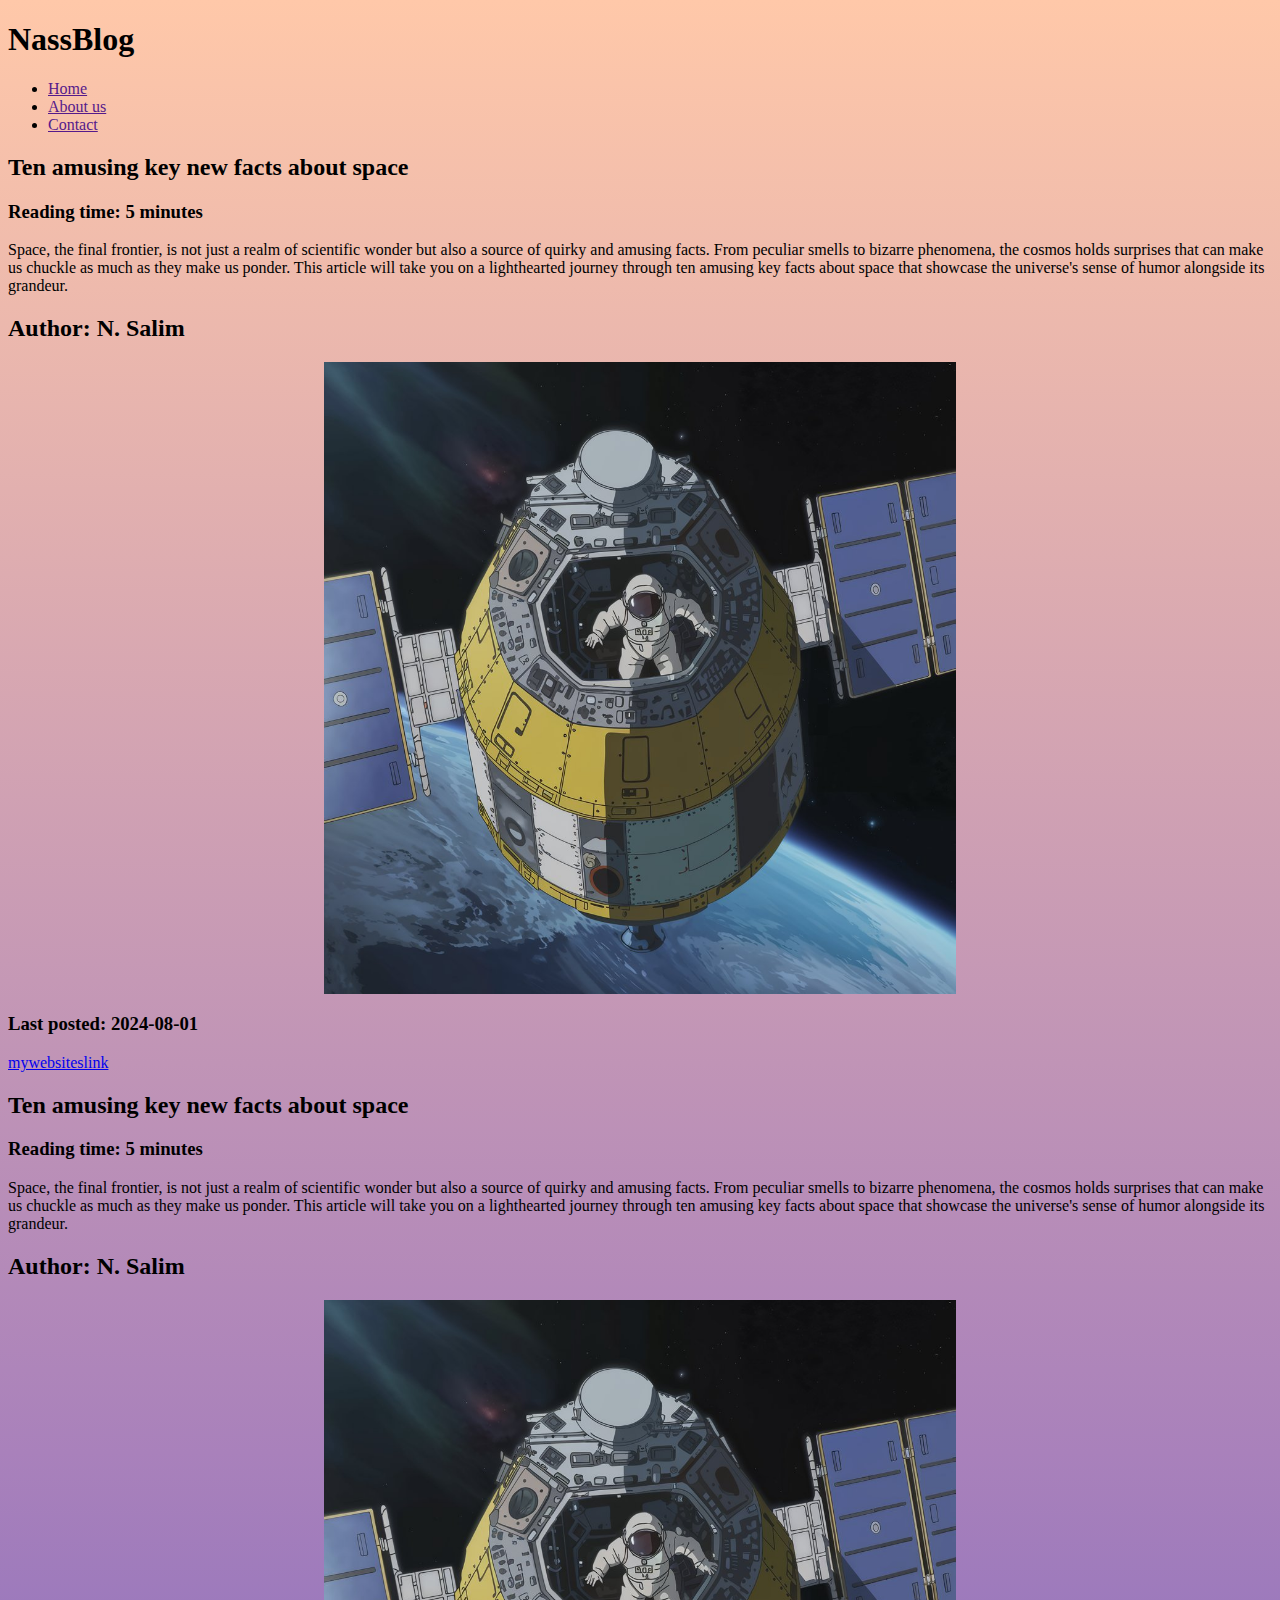
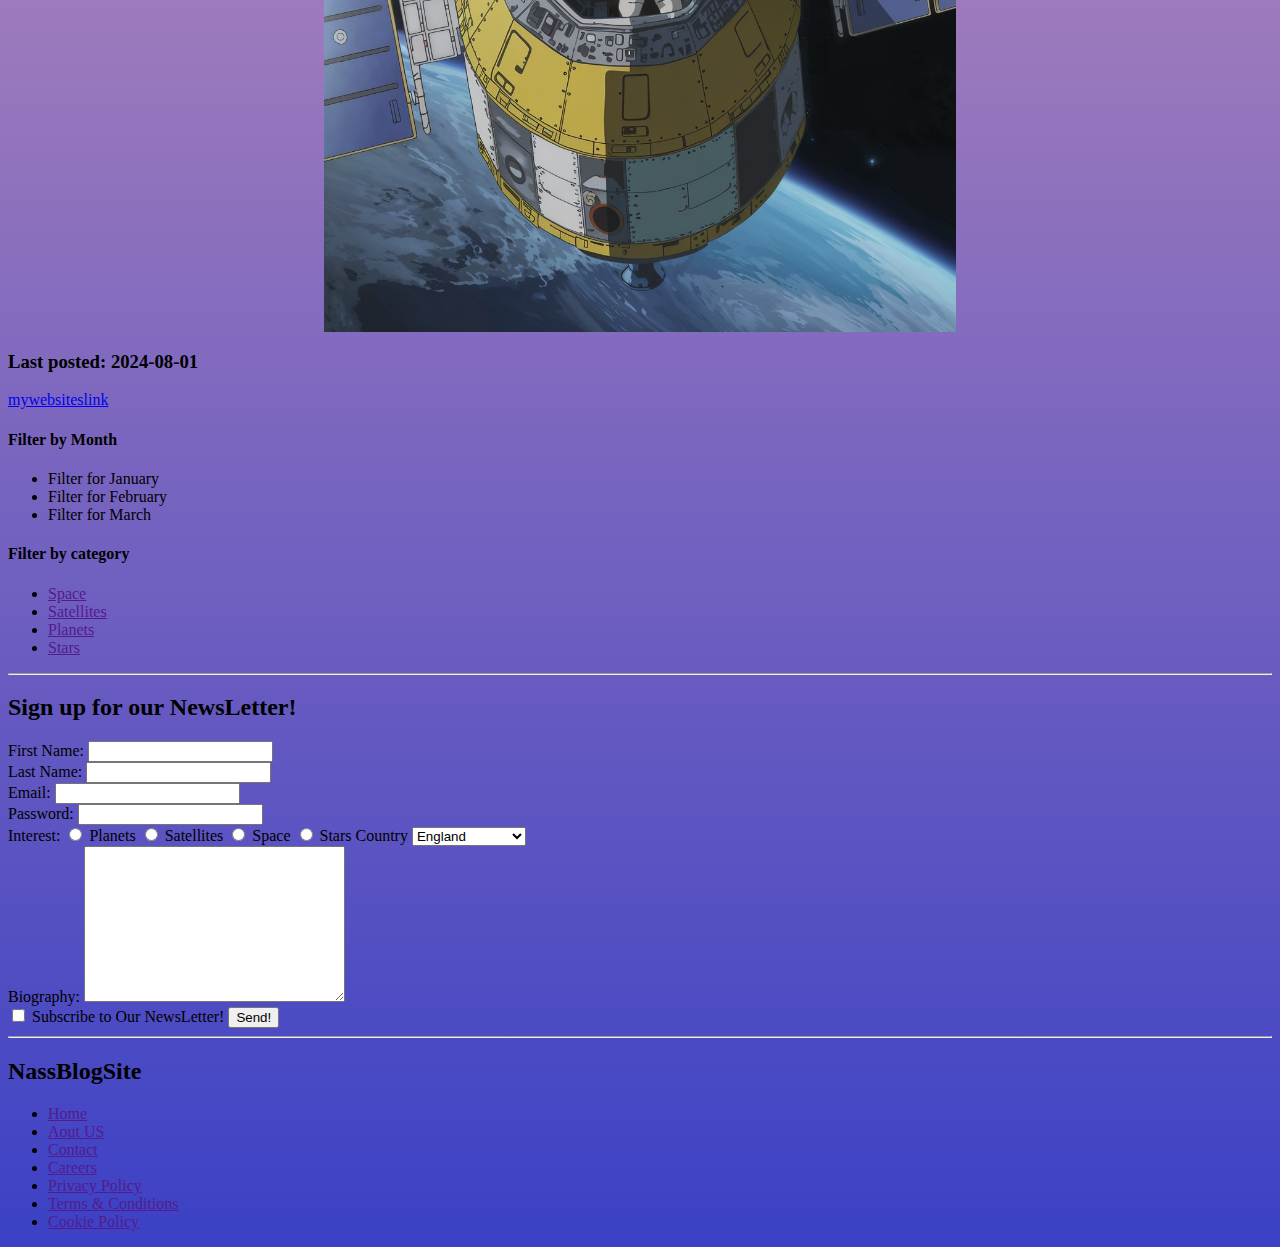
<file: week 2/index.html>
<!DOCTYPE html>
<html lang="en">
<head>
    <meta charset="UTF-8">
    <meta name="viewport" content="width=device-width, initial-scale=1.0">
    <title>NassBlog</title>
    <link rel="stylesheet" href="styles.css"
</head>
<body>
    <header>
        <!-- content for header is to go here -->
         <h1>NassBlog</h1>
         <!-- Navigation bar for the blog page-->
            <nav>
                <ul>
                    <li><a href="">Home</a></li>
                    <li><a href="">About us</a></li>
                    <li><a href="">Contact</a></li>
                </ul>
            </nav>
    </header>
    <main>
        <article>
            <header>
                <!-- header of the Article goes here-->
                 <h2>Ten amusing key new facts about space</h2>
                 <!-- read time-->
                 <h3>Reading time: 5 minutes</h3>
            </header>
            <main>
                <p>
                    Space, the final frontier, is not just a realm of scientific wonder but also a source of quirky and amusing facts. From peculiar smells to bizarre phenomena, the cosmos holds surprises that can make us chuckle as much as they make us ponder. This article will take you on a lighthearted journey through ten amusing key facts about space that showcase the universe's sense of humor alongside its grandeur.
                </p>
            </main>
            <footer>
                <hgroup>
                    <h2>Author: N. Salim</h2>
                    <img src="an-anime-style-medium-shot-of-a-satellite-orbiting-S_eXokdiQAmRGbXJlpveFw-_MEMRZSLS9yHBBgXJfNn4Q.jpeg" alt="AI generated image">
                    <h3>Last posted: 2024-08-01</h3>
                    <!-- target="_blank" to open link in new tab-->
                    <a href="my websites link" target="_blank">mywebsiteslink</a>
                </hgroup>
            </footer>
        </article>
        <article>
            <header>
                <!-- header of the Article goes here-->
                 <h2>Ten amusing key new facts about space</h2>
                 <!-- read time-->
                 <h3>Reading time: 5 minutes</h3>
            </header>
            <main>
                <p>
                    Space, the final frontier, is not just a realm of scientific wonder but also a source of quirky and amusing facts. From peculiar smells to bizarre phenomena, the cosmos holds surprises that can make us chuckle as much as they make us ponder. This article will take you on a lighthearted journey through ten amusing key facts about space that showcase the universe's sense of humor alongside its grandeur.
                </p>
            </main>
            <footer>
                <hgroup>
                    <h2>Author: N. Salim</h2>
                    <img src="an-anime-style-medium-shot-of-a-satellite-orbiting-S_eXokdiQAmRGbXJlpveFw-_MEMRZSLS9yHBBgXJfNn4Q.jpeg" alt="AI generated image">
                    <h3>Last posted: 2024-08-01</h3>
                    <!-- target="_blank" to open link in new tab-->
                    <a href="my websites link" target="_blank">mywebsiteslink</a>
                </hgroup>
            </footer>
        </article>
        <!--side bar-->
        <aside>
            <!--filter by month-->
            <section>
                <h4>Filter by Month</h4>
                <nav>
                    <!--Create unordered list with anchor tags using "ul>li*3>a" for navigation bar-->
                    <ul>
                        <li><a href=""></a>Filter for January</li>
                        <li><a href=""></a>Filter for February</li>
                        <li><a href=""></a>Filter for March</li>
                    </ul>
                </nav>
            </section>
            <!--Fiterr by category-->
            <section>
                <h4>Filter by category</h4>
                <!--shorcut to make navigation with unordered list of lists with anchor tags"nav>ul>li*4>a"-->
                <nav>
                    <ul>
                        <li><a href="">Space</a></li>
                        <li><a href="">Satellites</a></li>
                        <li><a href="">Planets</a></li>
                        <li><a href="">Stars</a></li>
                    </ul>
                </nav>
            </section>
        </aside>
        <!-- main content of the website goes here-->
         <!-- for created to make the -->
          <hr>
          <!--Signup for Newsletter Section-->
          <h2>Sign up for our NewsLetter!</h2>
        <form action="" method="">
            <label for="first_name">First Name:</label>
            <input type="text" id="first_name" name="first_name" required>
            <br>
            <label for="last_name">Last Name:</label>
            <input type="text" id="last_name" name="last_name" required>
            <br>
            <label for="email">Email:</label>
            <input type="email" name="email" id="email">
            <br>

            <label for="password">Password:</label>
            <input type="password" name="password" id="password">
            <br>
            <label for="Space_interest">Interest:</label>
            <input type="radio" name="Space_interest" id="Planets" value="Planets">
            <label for="Planets">Planets</label>
         
            <input type="radio" name="Space_interest" id="Satellites" value="Satellites">
            <label for="Satellites">Satellites</label>
          
            <input type="radio" name="Space_interest" id="Space" value="Space">
            <label for="Space">Space</label>
            
            <input type="radio" name="Space_interest" id="Stars" value="Stars">
            <label for="Stars">Stars</label>

            <label for="Country">Country</label>
            <select name="Country" id="Country">
                <option value="england">England</option>
                <option value="scotland">Scotland</option>
                <option value="wales">Wales</option>
                <option value="northern_island">Northern Island</option>
            </select>
            <br>

            <label for="bio">Biography:</label>
            <textarea name="bio" id="bio" cols="30" rows="10"></textarea>
            <br>
            <input type="checkbox" name="subscribe" id="aubscribe">
            <label for="subscribe">Subscribe to Our NewsLetter!</label>
            <input type="submit" value="Send!">
        </form>
        <hr>
    </main>
    <!-- main footer of the website-->
    <footer>
        <h2>NassBlogSite</h2>
        <section>
            <nav>
                <ul>
                    <div>
                        <li><a href="">Home</a></li>
                        <li><a href="">Aout US</a></li>
                        <li><a href="">Contact</a></li>
                        <li><a href="">Careers</a></li>
                    </div>
                    <div>
                        <li><a href="">Privacy Policy</a></li>
                        <li><a href="">Terms & Conditions</a></li>
                        <li><a href="">Cookie Policy</a></li>
                    </div>
                </ul>
            </nav>
        </section>
    </footer>
</body>
</html>
</file>
<file: week 2/styles.css>
body {
    background-image: linear-gradient(to top, #3b41c5 0%, #a981bb 49%, #ffc8a9 100%);
}
img {
    
    display:block;
    margin-left: auto;
    margin-right: auto;
    width: 50%;
}
</file>
